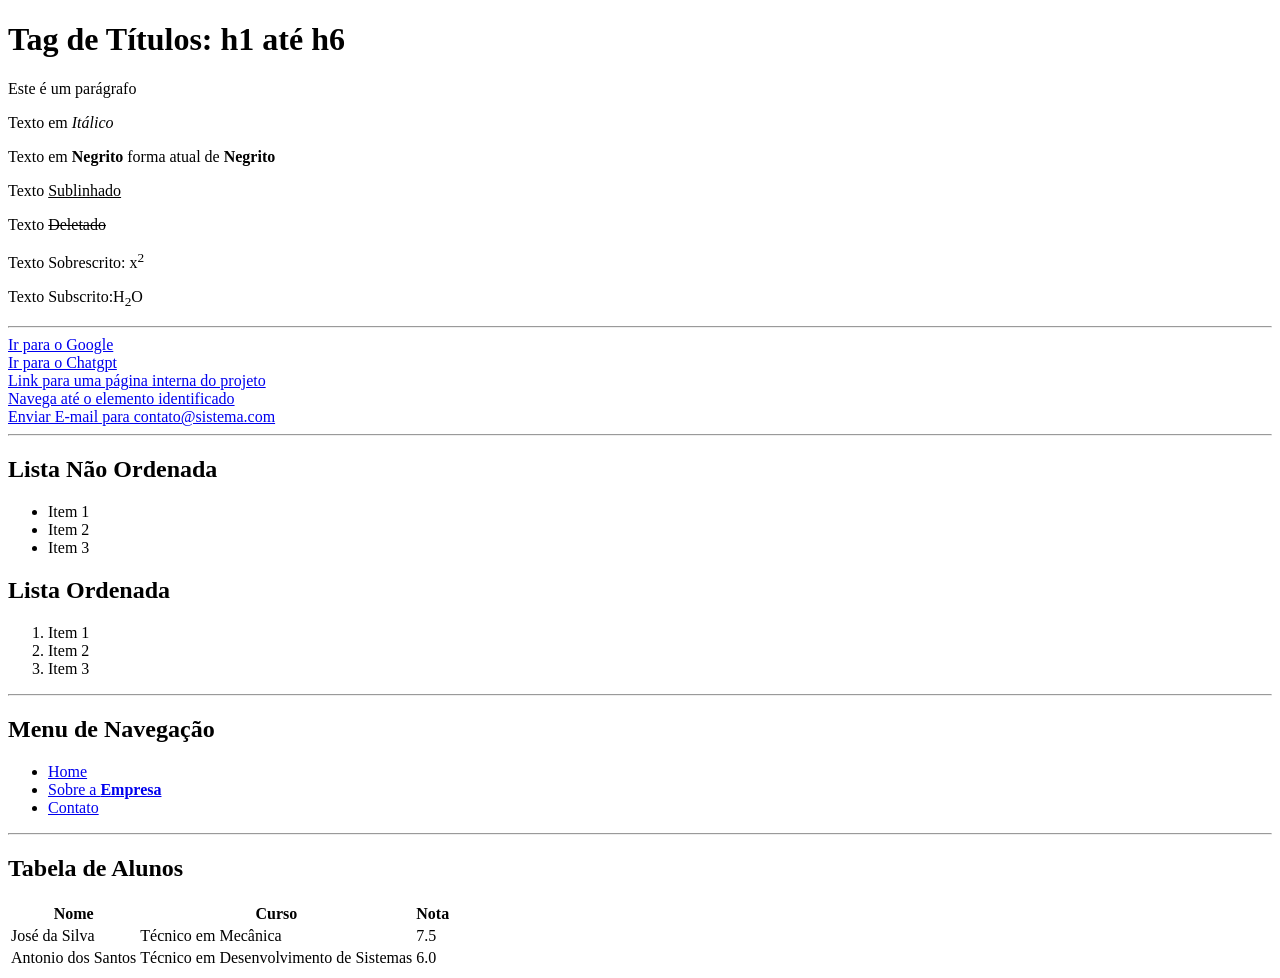
<file: HTML-BASICO/index.html>
<!DOCTYPE html>
<html lang="pt-br">
<head>
    <meta charset="UTF-8">
    <meta name="viewport" content="width=device-width, initial-scale=1.0">
    <title>HTML Básico</title>
</head>
<body>
    <!-- Comentário -->
    <h1 id="id-elemento">Tag de Títulos: h1 até h6</h1>
    <p>Este é um parágrafo</p> 

    <p>Texto em <i>Itálico</i></p>
    <p>Texto em <b>Negrito</b> forma atual de <strong>Negrito</strong></p>
    <p>Texto <u>Sublinhado</u></p>

    <p>Texto <del>Deletado</del></p>
    <p>Texto Sobrescrito: x<sup>2</sup></p>
    <p>Texto Subscrito:H<sub>2</sub>O </p>

    <hr />

    <a href="https://www.google.com">Ir para o Google</a> <br />
    <a href="https://www.chatgpt.com" target="_blank">Ir para o Chatgpt</a> <br />
    <a href="minha_pagina.html">Link para uma página interna do projeto</a> <br />

    <a href="#id-elemento">Navega até o elemento identificado</a> <br />
    <a href="mailto:contato@sistema.com">Enviar E-mail para contato@sistema.com</a>

    <hr />

    <h2>Lista Não Ordenada</h2>
    <ul>
        <li>Item 1</li>
        <li>Item 2</li>
        <li>Item 3</li>
    </ul>

    <h2>Lista Ordenada</h2>
    <ol>
        <li>Item 1</li>
        <li>Item 2</li>
        <li>Item 3</li>
    </ol>

    <hr />

    <h2>Menu de Navegação</h2>
    <ul>
        <li>
            <a href="#">Home</a>
        </li>
        <li>
            <a href="#">Sobre a <strong>Empresa</strong></a>
        </li>
        <li>
            <a href="contato.html">Contato</a>
        </li>
    </ul>

    <hr />

    <h2>Tabela de Alunos</h2>
    <table>
        <thead>
            <tr> <!-- <tr> Table Row: Linha da Tabela -->
                <th>Nome</th> <!-- <th> Table Head: refere-se a uma célula de cabeçalho -->
                <th>Curso</th>
                <th>Nota</th>
            </tr>
        </thead>
        <tbody>
            <tr> 
                <td>José da Silva</td> <!-- <td> Table Data: refere-se a uma célula -->
                <td>Técnico em Mecânica</td>
                <td>7.5</td>
            </tr>
            <tr> 
                <td>Antonio dos Santos</td> 
                <td>Técnico em Desenvolvimento de Sistemas</td>
                <td>6.0</td>
            </tr>
        </tbody>
    </table>

</body>
</html>
</file>
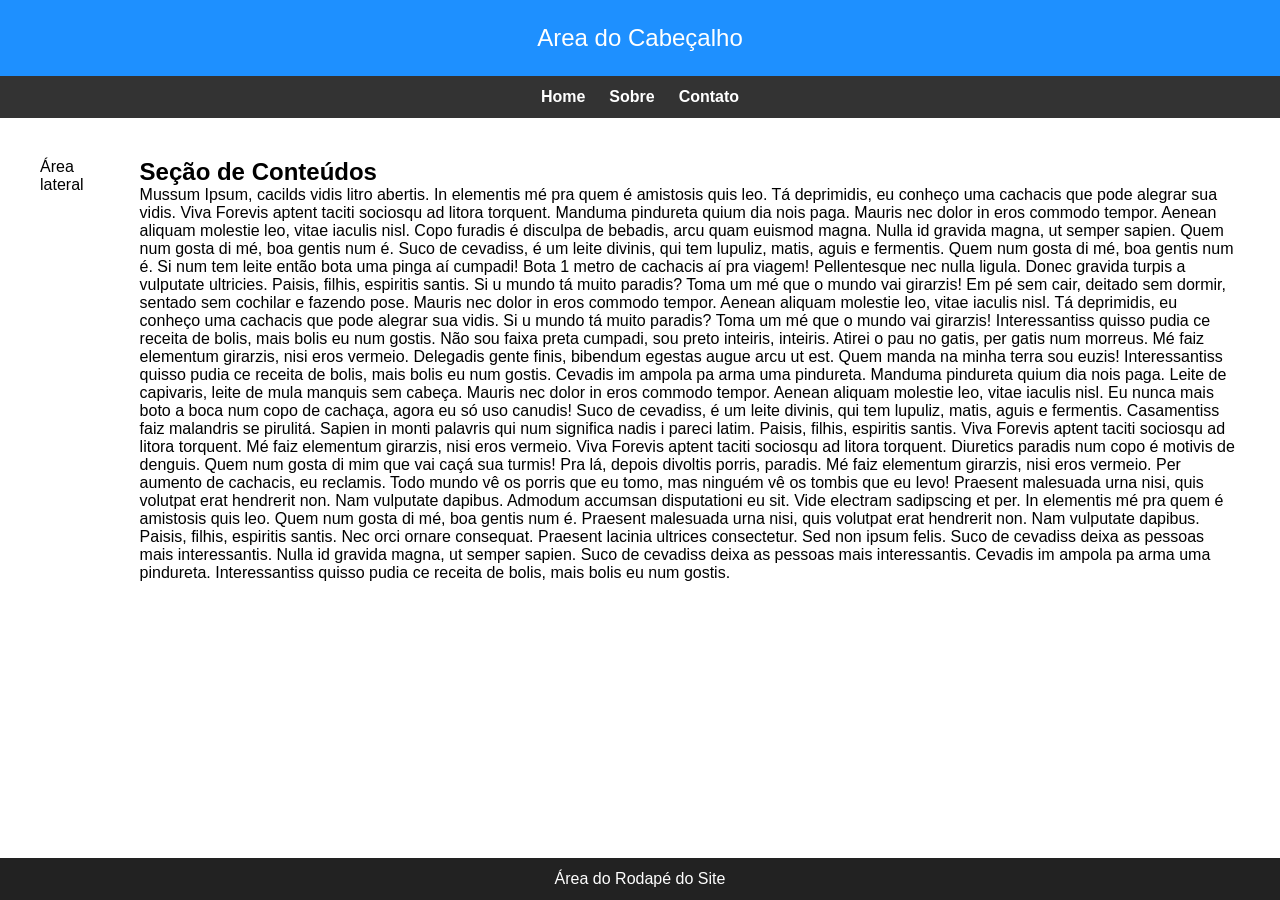
<file: HTML-INTERMEDIARIO/index.html>
<!DOCTYPE html>
<html lang="pt-br">
<head>
    <meta charset="UTF-8">
    <meta name="viewport" content="width=device-width, initial-scale=1.0">
    <title>HTML Intermediário</title>
    <link rel="stylesheet" href="css/estilos.css">
</head>
<body>
  <!-- <div id="header">...</div> -->  
  <header> <!-- Tag de Cabeçalho -->
    Area do Cabeçalho
  </header>
  <nav> <!-- Tag Semântica para Menu de Navegação -->
    <a href="#">Home</a>
    <a href="#">Sobre</a>
    <a href="#">Contato</a>
  </nav>

  <main> <!-- Tag Semântica para os Conteudos da Página -->
   <aside>
    Área lateral
   </aside>

   <section>
    <h1>Seção de Conteúdos</h1>
    </p>Mussum Ipsum, cacilds vidis litro abertis. In elementis mé pra quem é amistosis quis leo. Tá deprimidis, eu conheço uma cachacis que pode alegrar sua vidis. Viva Forevis aptent taciti sociosqu ad litora torquent. Manduma pindureta quium dia nois paga.

Mauris nec dolor in eros commodo tempor. Aenean aliquam molestie leo, vitae iaculis nisl. Copo furadis é disculpa de bebadis, arcu quam euismod magna. Nulla id gravida magna, ut semper sapien. Quem num gosta di mé, boa gentis num é.

Suco de cevadiss, é um leite divinis, qui tem lupuliz, matis, aguis e fermentis. Quem num gosta di mé, boa gentis num é. Si num tem leite então bota uma pinga aí cumpadi! Bota 1 metro de cachacis aí pra viagem!

Pellentesque nec nulla ligula. Donec gravida turpis a vulputate ultricies. Paisis, filhis, espiritis santis. Si u mundo tá muito paradis? Toma um mé que o mundo vai girarzis! Em pé sem cair, deitado sem dormir, sentado sem cochilar e fazendo pose.

Mauris nec dolor in eros commodo tempor. Aenean aliquam molestie leo, vitae iaculis nisl. Tá deprimidis, eu conheço uma cachacis que pode alegrar sua vidis. Si u mundo tá muito paradis? Toma um mé que o mundo vai girarzis! Interessantiss quisso pudia ce receita de bolis, mais bolis eu num gostis.

Não sou faixa preta cumpadi, sou preto inteiris, inteiris. Atirei o pau no gatis, per gatis num morreus. Mé faiz elementum girarzis, nisi eros vermeio. Delegadis gente finis, bibendum egestas augue arcu ut est.

Quem manda na minha terra sou euzis! Interessantiss quisso pudia ce receita de bolis, mais bolis eu num gostis. Cevadis im ampola pa arma uma pindureta. Manduma pindureta quium dia nois paga.

Leite de capivaris, leite de mula manquis sem cabeça. Mauris nec dolor in eros commodo tempor. Aenean aliquam molestie leo, vitae iaculis nisl. Eu nunca mais boto a boca num copo de cachaça, agora eu só uso canudis! Suco de cevadiss, é um leite divinis, qui tem lupuliz, matis, aguis e fermentis.

Casamentiss faiz malandris se pirulitá. Sapien in monti palavris qui num significa nadis i pareci latim. Paisis, filhis, espiritis santis. Viva Forevis aptent taciti sociosqu ad litora torquent.

Mé faiz elementum girarzis, nisi eros vermeio. Viva Forevis aptent taciti sociosqu ad litora torquent. Diuretics paradis num copo é motivis de denguis. Quem num gosta di mim que vai caçá sua turmis!

Pra lá, depois divoltis porris, paradis. Mé faiz elementum girarzis, nisi eros vermeio. Per aumento de cachacis, eu reclamis. Todo mundo vê os porris que eu tomo, mas ninguém vê os tombis que eu levo!

Praesent malesuada urna nisi, quis volutpat erat hendrerit non. Nam vulputate dapibus. Admodum accumsan disputationi eu sit. Vide electram sadipscing et per. In elementis mé pra quem é amistosis quis leo. Quem num gosta di mé, boa gentis num é.

Praesent malesuada urna nisi, quis volutpat erat hendrerit non. Nam vulputate dapibus. Paisis, filhis, espiritis santis. Nec orci ornare consequat. Praesent lacinia ultrices consectetur. Sed non ipsum felis. Suco de cevadiss deixa as pessoas mais interessantis.

Nulla id gravida magna, ut semper sapien. Suco de cevadiss deixa as pessoas mais interessantis. Cevadis im ampola pa arma uma pindureta. Interessantiss quisso pudia ce receita de bolis, mais bolis eu num gostis.</p>
   </section>
  </main>

  <footer> 
    Área do Rodapé do Site
  </footer>



</body>
</html>
</file>
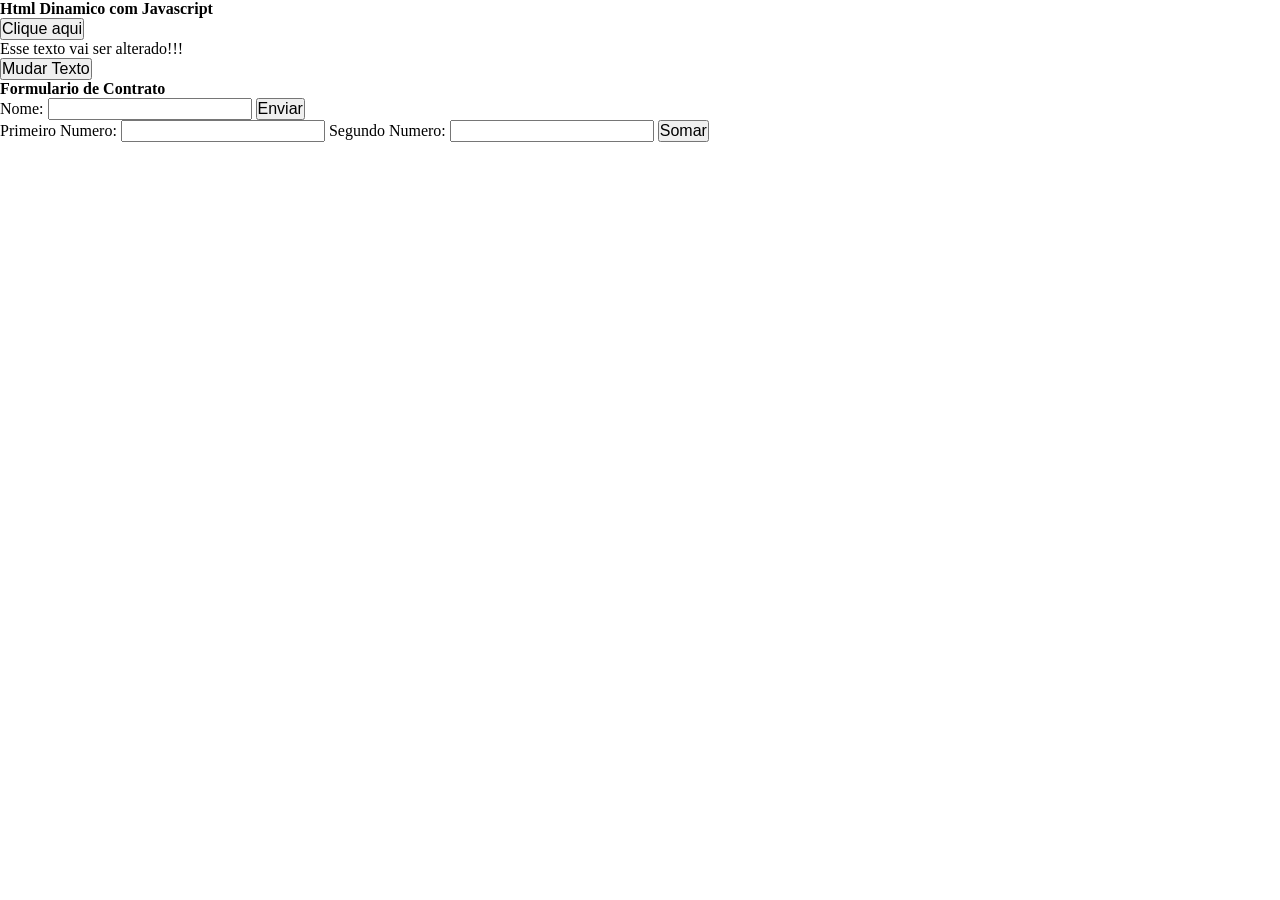
<file: HTML-JAVASCRIPT/index.html>
<!DOCTYPE html>
<html lang="pt-br">
<head>
    <meta charset="UTF-8">
    <meta name="viewport" content="width=device-width, initial-scale=1.0">
    <title>HTML Dinamico</title>
    <link rel="stylesheet" href="css/estilo.css">
</head>
<body>
    <h1>Html Dinamico com Javascript</h1>

    <button id="btn" onclick="olaMundo()">Clique aqui</button>

<p id="texto" >Esse texto vai ser alterado!!!</p>
<button onclick="mudarTexto()">Mudar Texto</button>

<h3>Formulario de Contrato</h3>
<form>

    <label for="nome">Nome:</label>
    <input type="text" id="nome" name="nome">

    <button onclick="enviarNome()">Enviar</button>
</form>


<form>
    <label>Primeiro Numero:</label>
    <input type="number" id="n1" name="n1">

    <label>Segundo Numero:</label>
    <input type="number" id="n2" name="n2">

    <button onclick="somar()">Somar</button>

    <p id="resultado"></p>


</form>

<!-- Script vai sempre no final do body -->
    <script src="js/script.js"></script> 
</body>
</html>
</file>
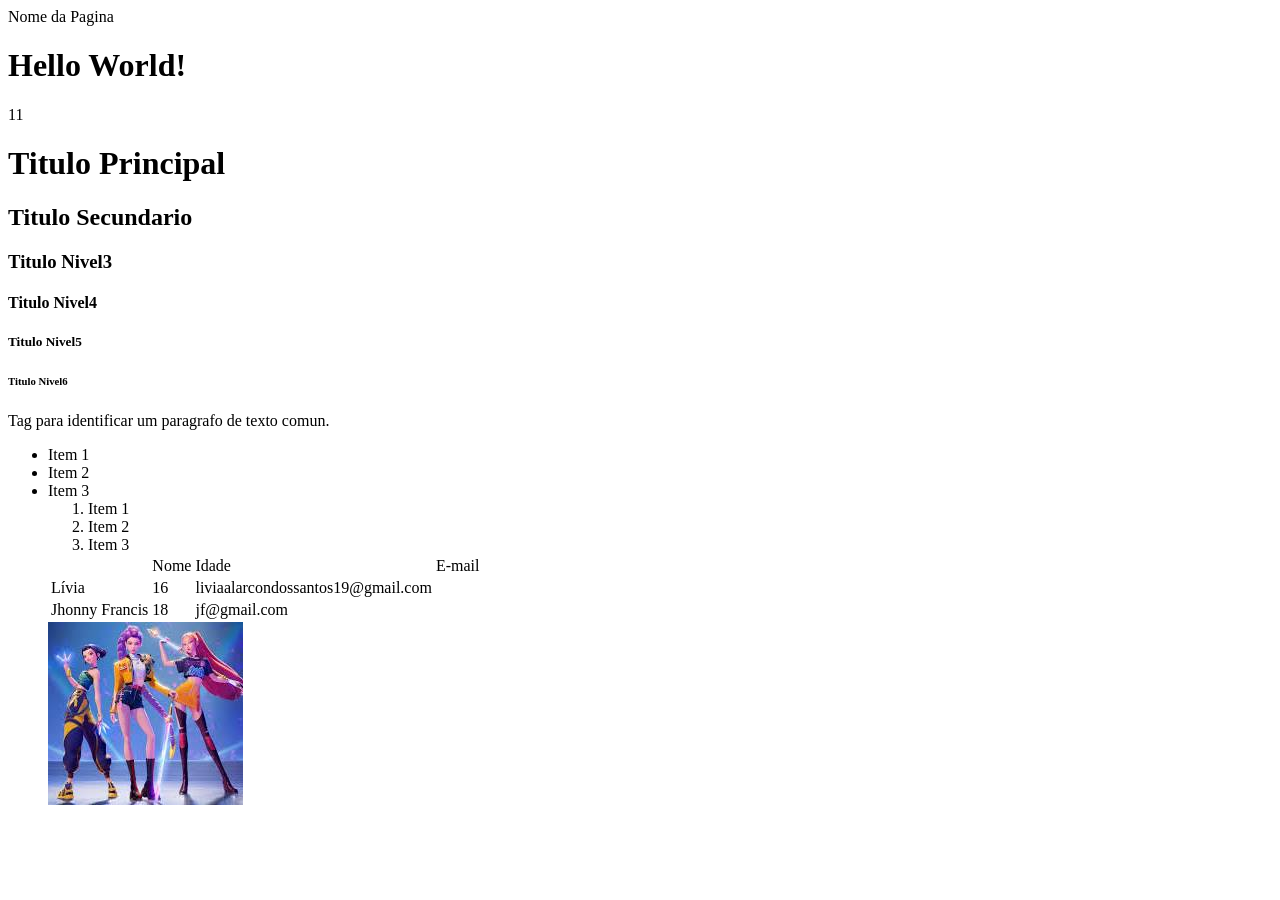
<file: AULAS-HTML/aula-01.html>
<html>
     <head>
          <litle>Nome da Pagina</litle>
     </head>

    <body>
        <h1>Hello World!</h1>
    </body>
</html>11
<!DOCTYPE html>
<html lang="pt-br">
<head>
    <meta charset="UTF-8">
    <meta name="viewport" content="width=device-width, initial-scale=1.0">
    <title>Document</title>
</head>
<body>
    <!-- Tag de Comentários -->
    <!-- 
        Tag's para texto
        Títulos: h1 até h6 
    -->
    <h1>Titulo Principal</h1>
    <h2>Titulo Secundario</h2>
    <h3>Titulo Nivel3</h3>
    <h4>Titulo Nivel4</h4>
    <h5>Titulo Nivel5</h5>
    <h6>Titulo Nivel6</h6>

    <!-- Tag para paragrafo -->
    <p>Tag para identificar um paragrafo de texto comun.</p>

    <!-- TAG para Listas: Nao Ordenadas -->
    <ul>
      <li>Item 1</li>
      <li>Item 2</li>
      <li>Item 3</li>

     <!-- TAG para Listas: Ordenadas -->
          <ol>
      <li>Item 1</li>
      <li>Item 2</li>
      <li>Item 3</li>

 </ol>
  

    <!-- TAG para tabelas -->
    <table>
       <th>
           <td>Nome</td>
           <td>Idade</td>
           <td>E-mail</td>
       </th>

<tr>
    <td>Lívia</td>
    <td>16</td>
    <td>liviaalarcondossantos19@gmail.com</td>
</tr>

<tr>
    <td>Jhonny Francis</td>
    <td>18</td>
    <td>jf@gmail.com</td>

</tr>
    </table>
 <img src="download.png" 

</body>
</html>
</file>
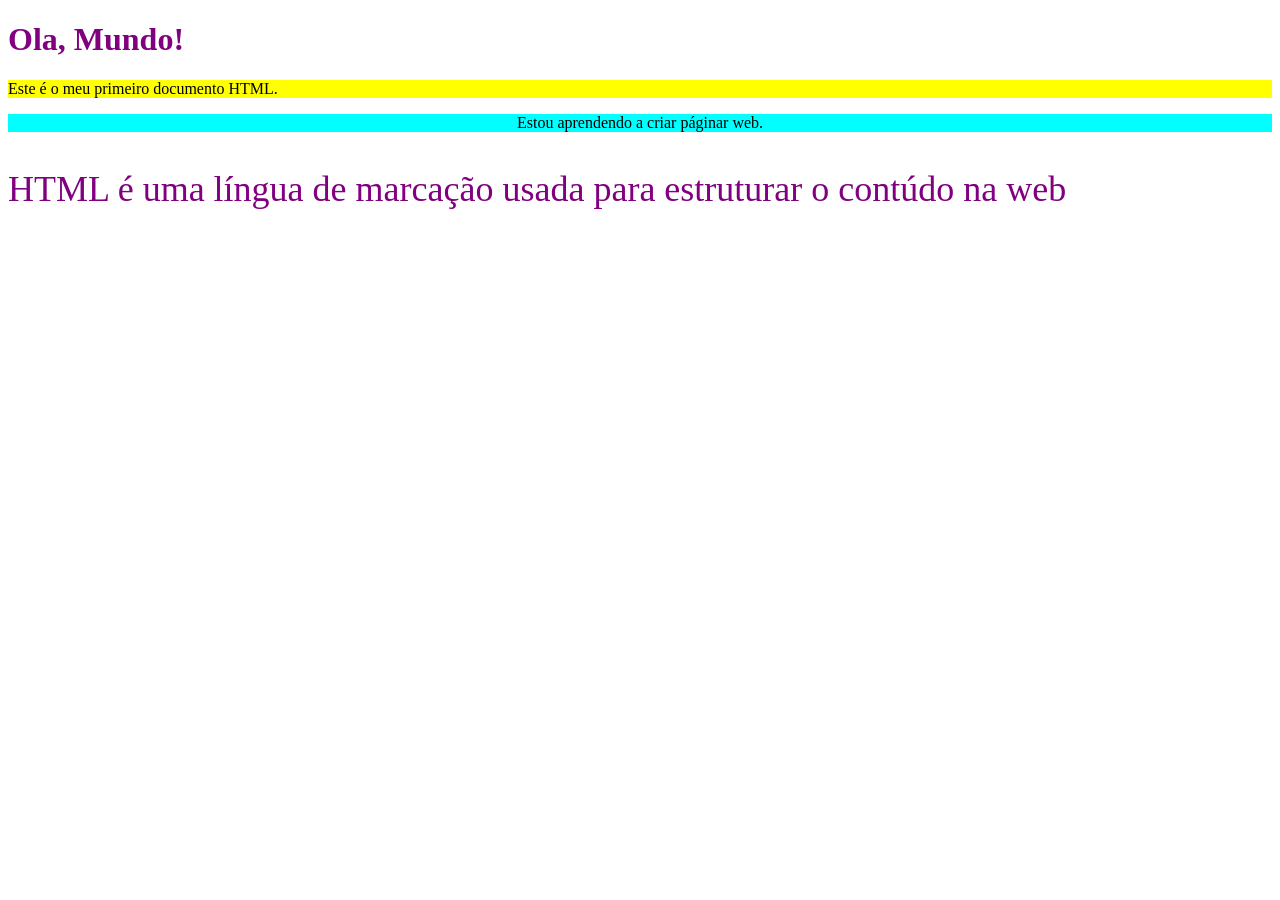
<file: AULAS-HTML/Aula-02.html>
<!DOCTYPE html>
<html lang="pt-br">

<head>
    <meta charset="UTF-8">
    <meta name="viewport" content="width=device-width, initial-scale=1.0">
    <title>HTML | Aula 02</title>
</head>

<body>
    <h1 style="color: purple;">Ola, Mundo!</h1>
    <p style="background-color: yellow;">Este é o meu primeiro documento HTML.</p>
    <P style="text-align: center; background-color: cyan;">Estou aprendendo a criar páginar web.</P>
    <p style="font-size: 36px; color: purple">HTML é uma língua de marcação usada para estruturar o contúdo na web</p>
</body>
</html>
</file>
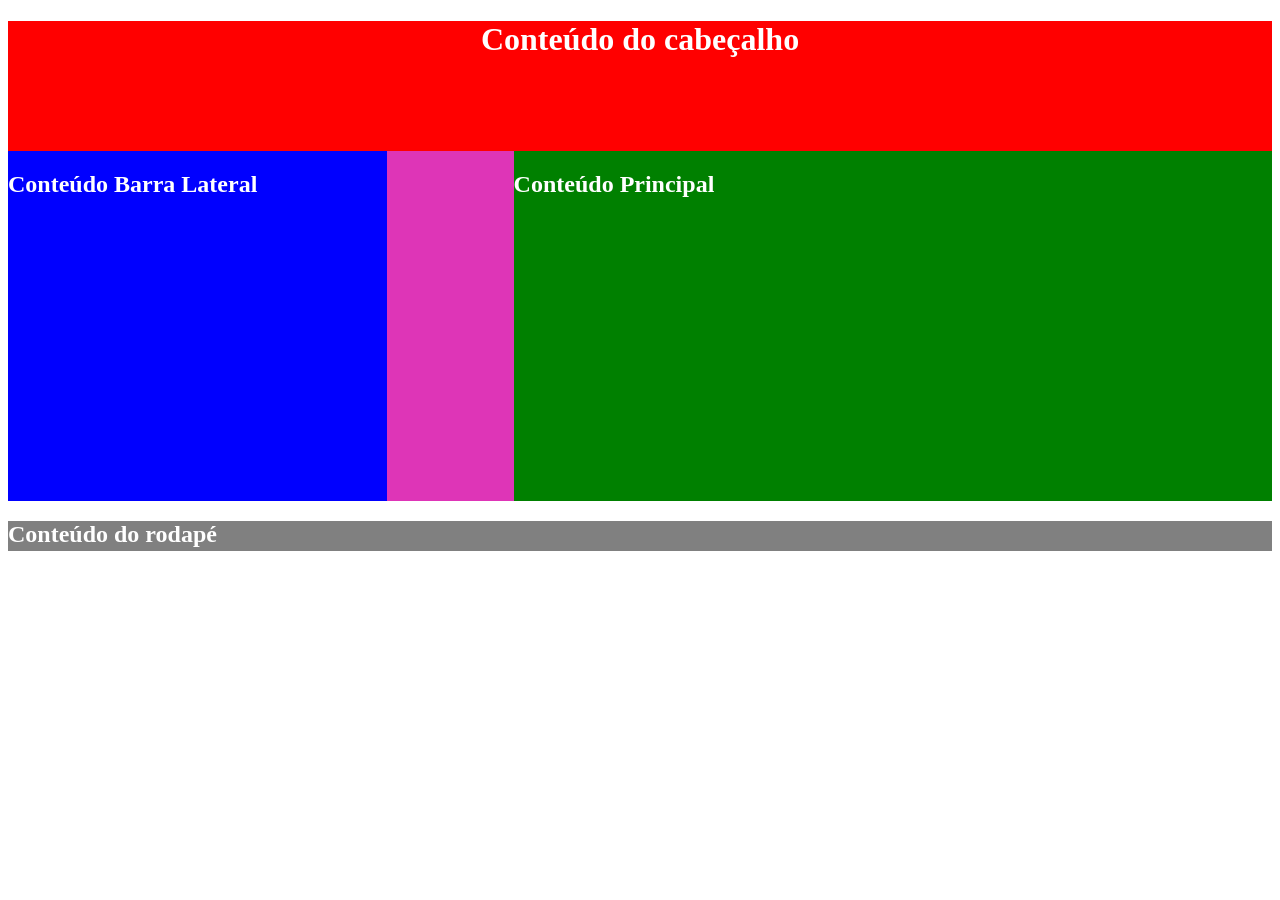
<file: AULAS-HTML/Aula-03.html>
<!doctype html>
<html lang="pt-br">
  <head>
    <meta charset="UTF-8" />
    <meta name="viewport" content="width=device-width, initial-scale=1.0" />
    <title>HTML | Aula 03</title>

    <style>
      .my-text {
        color: white;
      }
      #header {
        background-color: red;
        height: 130px;
        text-align: center;
      }
      #main{
        background-color: #de35b7; 
        height: 350px"
    }
    #aside{
        background-color: blue; 
        height: 100%; 
        width: 30%;
        float: left"
    }
    #content{
       background-color: green; 
       height: 100%; 
       width: 60%; 
       float: right"
    }
    #footer{
       background-color: gray; 
       height: 30px">
    }

    </style>
  </head>
  <body>
    <div id="header">
      <!-- DIV: Divisão de conteúdo (Vermelho) -->
      <h1 class="my-text">Conteúdo do cabeçalho</h1>
    </div>

    <div id="main" style="background-color: #de35b7; height: 350px">
      <!-- DIV: Divisão de conteúdo (Rosa) -->
      <div
        id="aside"
        style="background-color: blue; height: 100%; width: 30%; float: left"
      >
        <!-- DIV: Divisão de conteúdo (Azul) -->
        <h2 class="my-text">Conteúdo Barra Lateral</h2>
      </div>
      <div
        id="content"
        style="background-color: green; height: 100%; width: 60%; float: right"
      >
        <!-- DIV: Divisão de conteúdo (Verde) -->
        <h2 class="my-text">Conteúdo Principal</h2>
      </div>
    </div>

    <div id="footer" style="background-color: gray; height: 30px">
      <!-- DIV: Divisão de conteúdo (Cinza) -->
      <h2 class="my-text">Conteúdo do rodapé</h2>
    </div>
  </body>
</html>
</file>
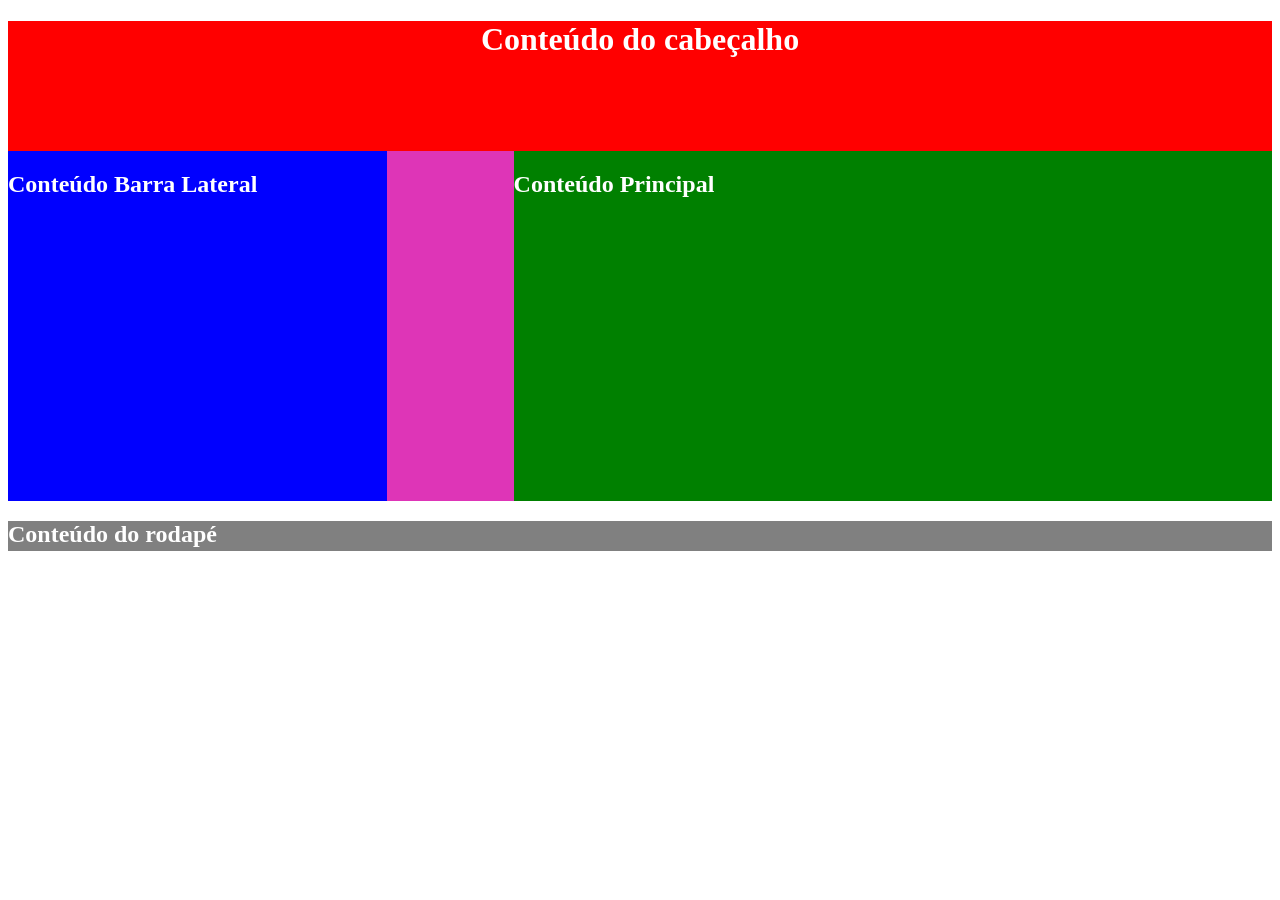
<file: AULAS-HTML/Aula-04.html>
<!doctype html>
<html lang="pt-br">
  <head>
    <meta charset="UTF-8" />
    <meta name="viewport" content="width=device-width, initial-scale=1.0" />
    <title>HTML | Aula 04</title>
    <link rel="stylesheet" href="estilos.css" />
  </head>
  <body>
    <div id="header">
      <!-- DIV: Divisão de conteúdo (Vermelho) -->
      <h1 class="my-text">Conteúdo do cabeçalho</h1>
    </div>

    <div id="main" style="background-color: #de35b7; height: 350px">
      <!-- DIV: Divisão de conteúdo (Rosa) -->
      <div
        id="aside"
        style="background-color: blue; height: 100%; width: 30%; float: left"
      >
        <!-- DIV: Divisão de conteúdo (Azul) -->
        <h2 class="my-text">Conteúdo Barra Lateral</h2>
      </div>
      <div
        id="content"
        style="background-color: green; height: 100%; width: 60%; float: right"
      >
        <!-- DIV: Divisão de conteúdo (Verde) -->
        <h2 class="my-text">Conteúdo Principal</h2>
      </div>
    </div>

    <div id="footer" style="background-color: gray; height: 30px">
      <!-- DIV: Divisão de conteúdo (Cinza) -->
      <h2 class="my-text">Conteúdo do rodapé</h2>
    </div>
  </body>
</html>
</file>
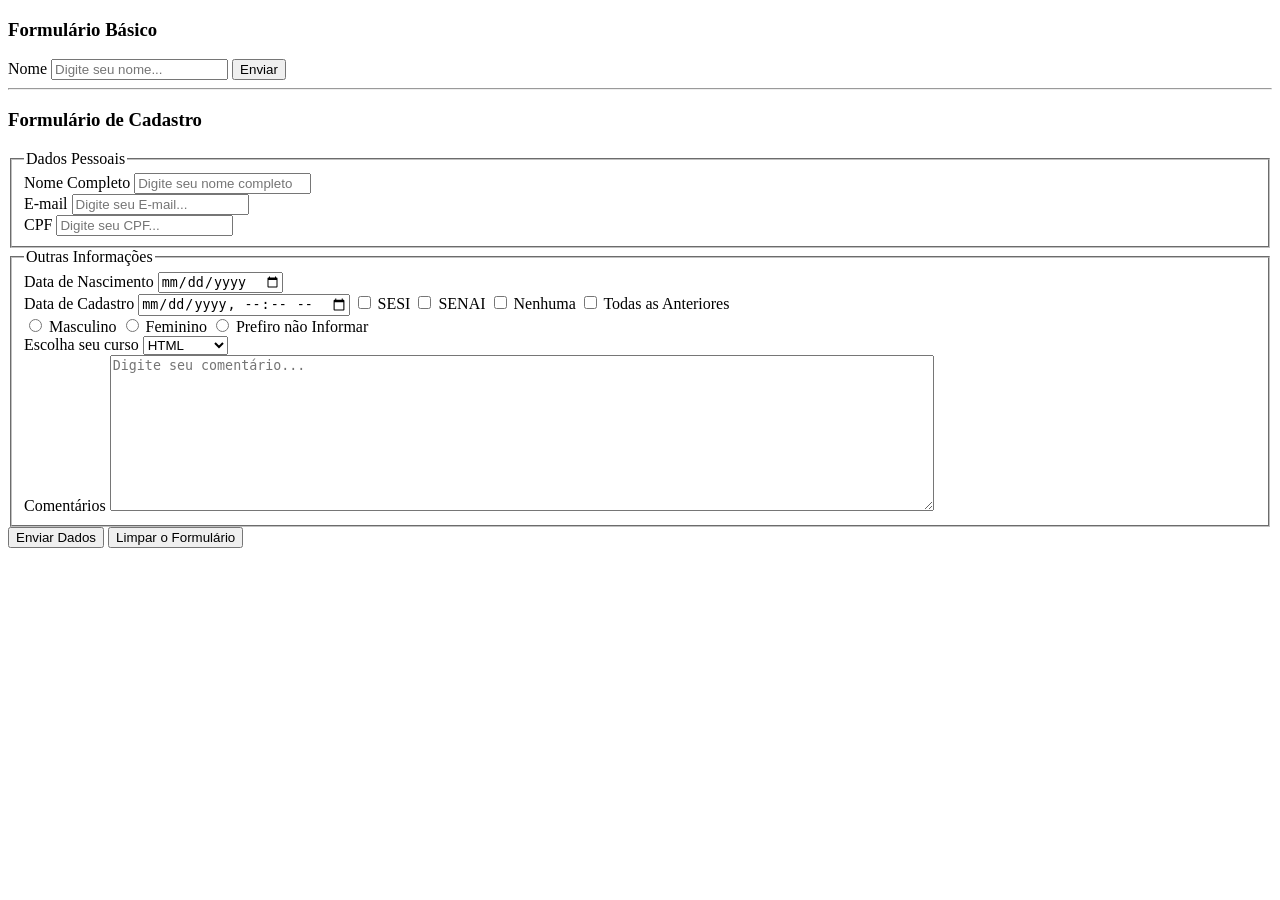
<file: HTML-BASICO/contato.html>
<!DOCTYPE html>
<html lang="en">
<head>
    <meta charset="UTF-8">
    <meta name="viewport" content="width=device-width, initial-scale=1.0">
    <title>Formulário de Contato</title>
</head>
<body>
    <h3>Formulário Básico</h3>
    <form method="get" action="contato.html">
        <label>Nome</label>
        <input type="text" name="nome" placeholder="Digite seu nome..." />

        <input type="submit" value="Enviar"> <!-- Botão de Envio -->
    </form>

    <hr />
    <h3>Formulário de Cadastro</h3>
    <form method="get" action="#">
        <fieldset>
            <legend>Dados Pessoais</legend>

            <label for="nomeCompleto">Nome Completo</label>
            <input type="text" name="nomeCompleto"
            placeholder="Digite seu nome completo" />
            <br />

            <label for="email">E-mail</label>
            <input type="email" name="email"
             placeholder="Digite seu E-mail..." />
            <br />

            <label for="cpf">CPF</label>
            <input type="number" name="cpf"
             placeholder="Digite seu CPF..." />
            <br />
            </fieldset>

            <fieldset>
                <legend>Outras Informações</legend>

                <label for="dataNascimento">Data de Nascimento</label>
            <input type="date" name="dataNascimento"
             placeholder="Digite sua Data de Nascimento..." />
            <br />

            <label for="dataCadastro">Data de Cadastro</label>
            <input type="datetime-local" name="dataCadastro"
          <br />

          <input type="checkbox" name="escolaSesi" />
          <label for="escolaSesi">SESI</label>
          <input type="checkbox" name="escolaSenai" />
          <label for="escolaSesi">SENAI</label>
          <input type="checkbox" name="escola" />
          <label for="escolaSesi">Nenhuma</label>
          <input type="checkbox" name="todas">
          <label for="todas">Todas as Anteriores</label>
          <br />

        <input type="radio" name="sexo">
          <label for="sexo">Masculino</label>
          <input type="radio" name="sexo">
          <label for="sexo">Feminino</label>
          <input type="radio" name="sexo">
          <label for="sexo">Prefiro não Informar</label>
          <br />

         <label for="curso">Escolha seu curso</label>
          <select>
            <option value="o">HTML</option>
            <option value="1">CSS</option>
            <option value="2">JavaScript</option>
          </select>

          <br />

          <label for="comentarios">Comentários</label>
          <textarea name="comentários" placeholder="Digite seu comentário..." rows="10" cols="100"></textarea>



            </fieldset>
           
           
           
           
           
            <button type="submit">Enviar Dados</button>
            <button type="reset">Limpar o Formulário</button>





        </fieldset>
    </form>



</body>
</html>
</file>
<file: HTML-INTERMEDIARIO/css/estilos.css>
*{
   margin: 0;
   padding: 0;
   box-sizing: border-box;
}

body{
    font-size: 16px;
    font-family: 'Segoe UI', Tahoma, Geneva, Verdana, sans-serif;
    height: 100dvh;
    width: 100%;
}

header{
   background-color: #1e90ff;
   color: #ffffff;
   padding: 24px;
   text-align: center; /* Alinar o Texto */
   font-size: 24px;
}

/* Menu de Navegação */
nav{
   background-color: #333;
   display: flex;
   justify-content: center;
   gap: 24px; /* Espaços entre os elementos */
   padding: 12px;
   position: sticky;
   top: 0;
   z-index: 1000;
}

nav a{
    color: white;
    text-decoration: none;
    font-weight: bold; /* Fonte em negrito */
}

nav a:hover{ /* Efeito quando passa o mouse */
    color: #1e90ff;
    font-style: italic;
    cursor: progress;
}


/* LAYOUT PRINCIPAL // LEIAUTE */

main{ 
    display: flex;
    gap: 24px;
    padding: 24px;
}


/* LATERAL */
aside{
    width: 25%;
    background-color: white;
    padding: 16px;
    border-radius: 8px;
}


/* CONTEUDO */
section {
    background-color: white;
    padding: 16px;
    border-radius: 8px;
}
 

/* RODAPÉ */
footer {
    background-color: #222;
    color: white;
    text-align: center;
    padding: 12px;
    position: fixed;
    bottom: 0;
    width: 100%;
}
</file>
<file: HTML-JAVASCRIPT/css/estilo.css>
*{
     margin: 0;
     padding: 0;
     box-sizing: border-box;
     font-size: 16px;
}
</file>
<file: AULAS-HTML/estilos.css>
.my-text {
        color: white;
      }
      #header {
        background-color: red;
        height: 130px;
        text-align: center;
      }
      #main{
        background-color: #de35b7; 
        height: 350px;
      }
      #aside{
        background-color: blue; 
        height: 100%; 
        width: 30%; 
        float: left;
      }
      #content{
        background-color: green; 
        height: 100%; 
        width: 60%;
        float: right;
      }
      #footer{
        background-color: gray; 
        height: 30px;
      }
</file>
